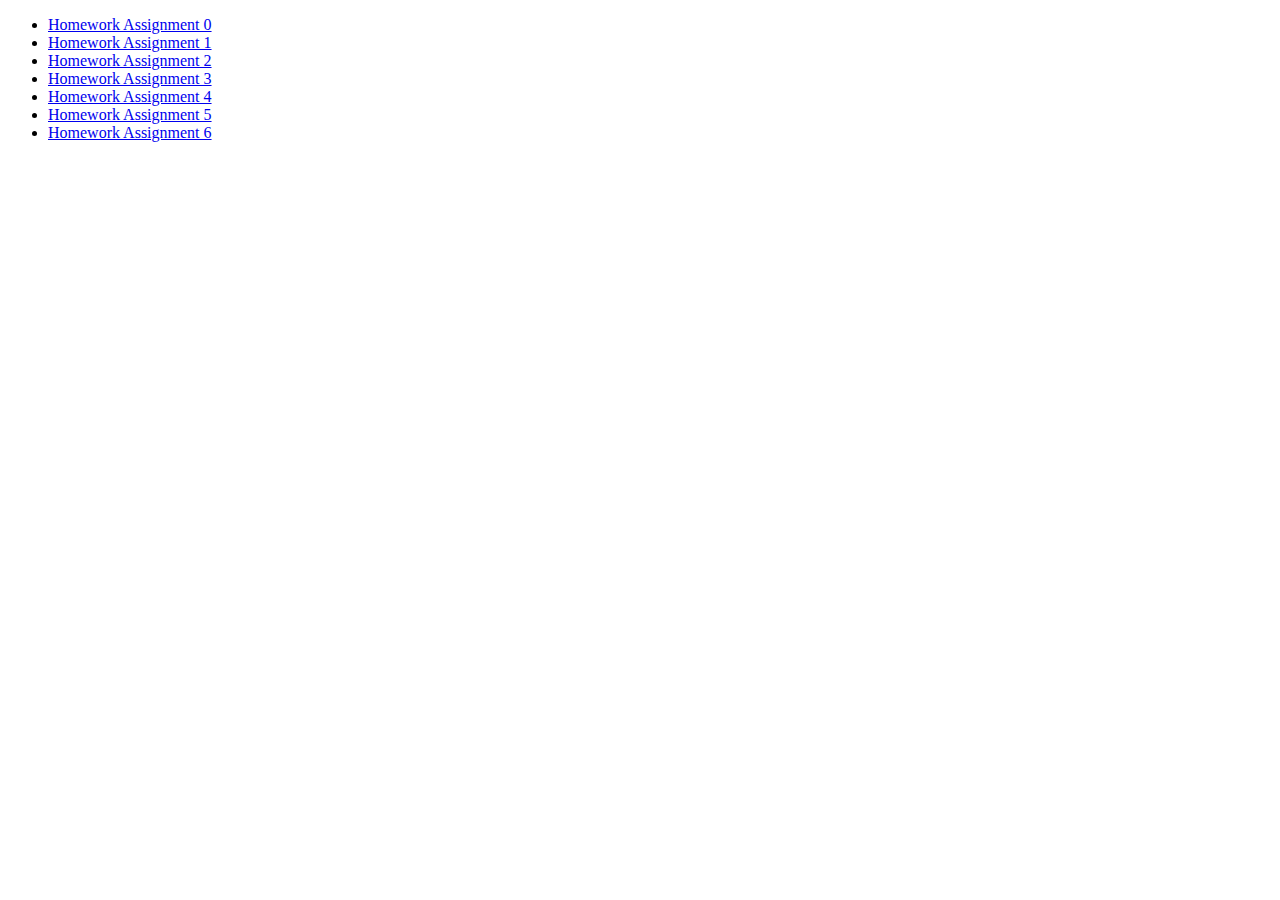
<file: index.html>
<!DOCTYPE html>
<html lang="en">
  <meta charset="UTF-8">
  <title>Page Title</title>
  
  <body>

    <ul>
      <li><a href="solution-hw0">Homework Assignment 0</a></li>
      <li><a href="solution-hw1">Homework Assignment 1</a></li>
      <li><a href="solution-hw2">Homework Assignment 2</a></li>
      <li><a href="solution-hw3">Homework Assignment 3</a></li>
      <li><a href="solution-hw4">Homework Assignment 4</a></li>
      <li><a href="solution-hw5">Homework Assignment 5</a></li>
      <li><a href="solution-hw6">Homework Assignment 6</a></li>
    </ul>

  </body>
</html>
</file>
